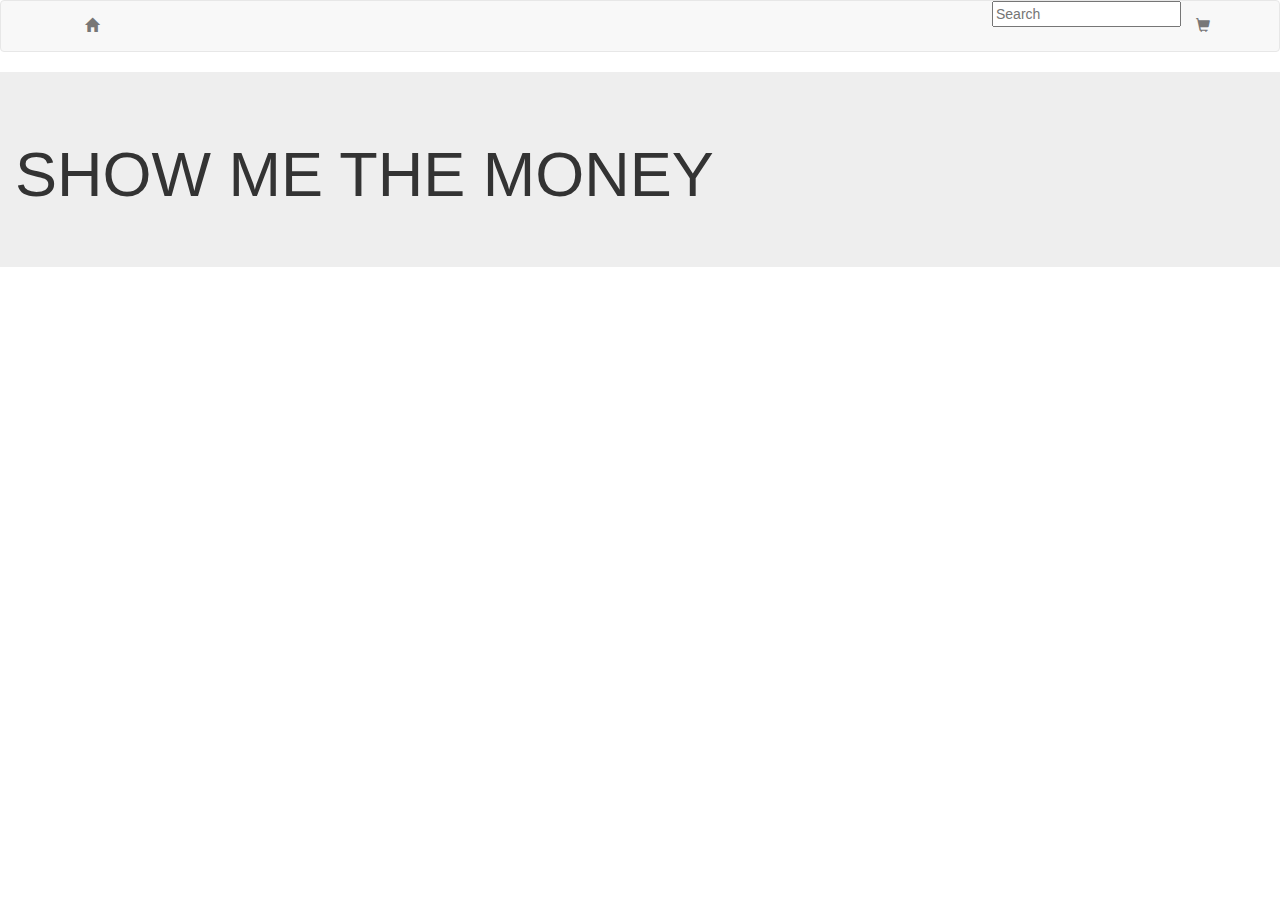
<file: index.html>
<!DOCTYPE html>
<html>
  <head>
    <meta charset="utf-8">
    <title></title>
    <link rel="stylesheet" href="bower_components/bootstrap/dist/css/bootstrap.css" media="screen" title="no title" charset="utf-8">
    <link rel="stylesheet" href="main.css" media="screen" title="no title" charset="utf-8">
  </head>
  <body ng-app="ShoppingCart">
    <header>
      <nav class="navbar navbar-default">
        <div class="container">
          <ul class="nav navbar-nav navbar-left">
            <li><a href="/#/"><i class="glyphicon glyphicon-home"></i></a></li>
          </ul>
          <ul class="nav navbar-nav navbar-right">
            <li><input class="search-input" type="text" placeholder="Search"></li>
            <li><a ng-click="showCart() "href="/#/cart"><i class="glyphicon glyphicon-shopping-cart"></i></a></li>
          </ul>
        </div>
      </nav>
    </header>
    <ng-view></ng-view>

    <script src="bower_components/angular/angular.js" charset="utf-8"></script>
    <script src="bower_components/angular-route/angular-route.js" charset="utf-8"></script>
    <script src="app.module.js" charset="utf-8"></script>
    <script src="controllers/home.controller.js" charset="utf-8"></script>
    <script src="controllers/cart.controller.js" charset="utf-8"></script>
    <script src="services/home.service.js" charset="utf-8"></script>
  </body>
</html>
</file>
<file: main.css>
.listing {
  overflow: hidden;
}
</file>
